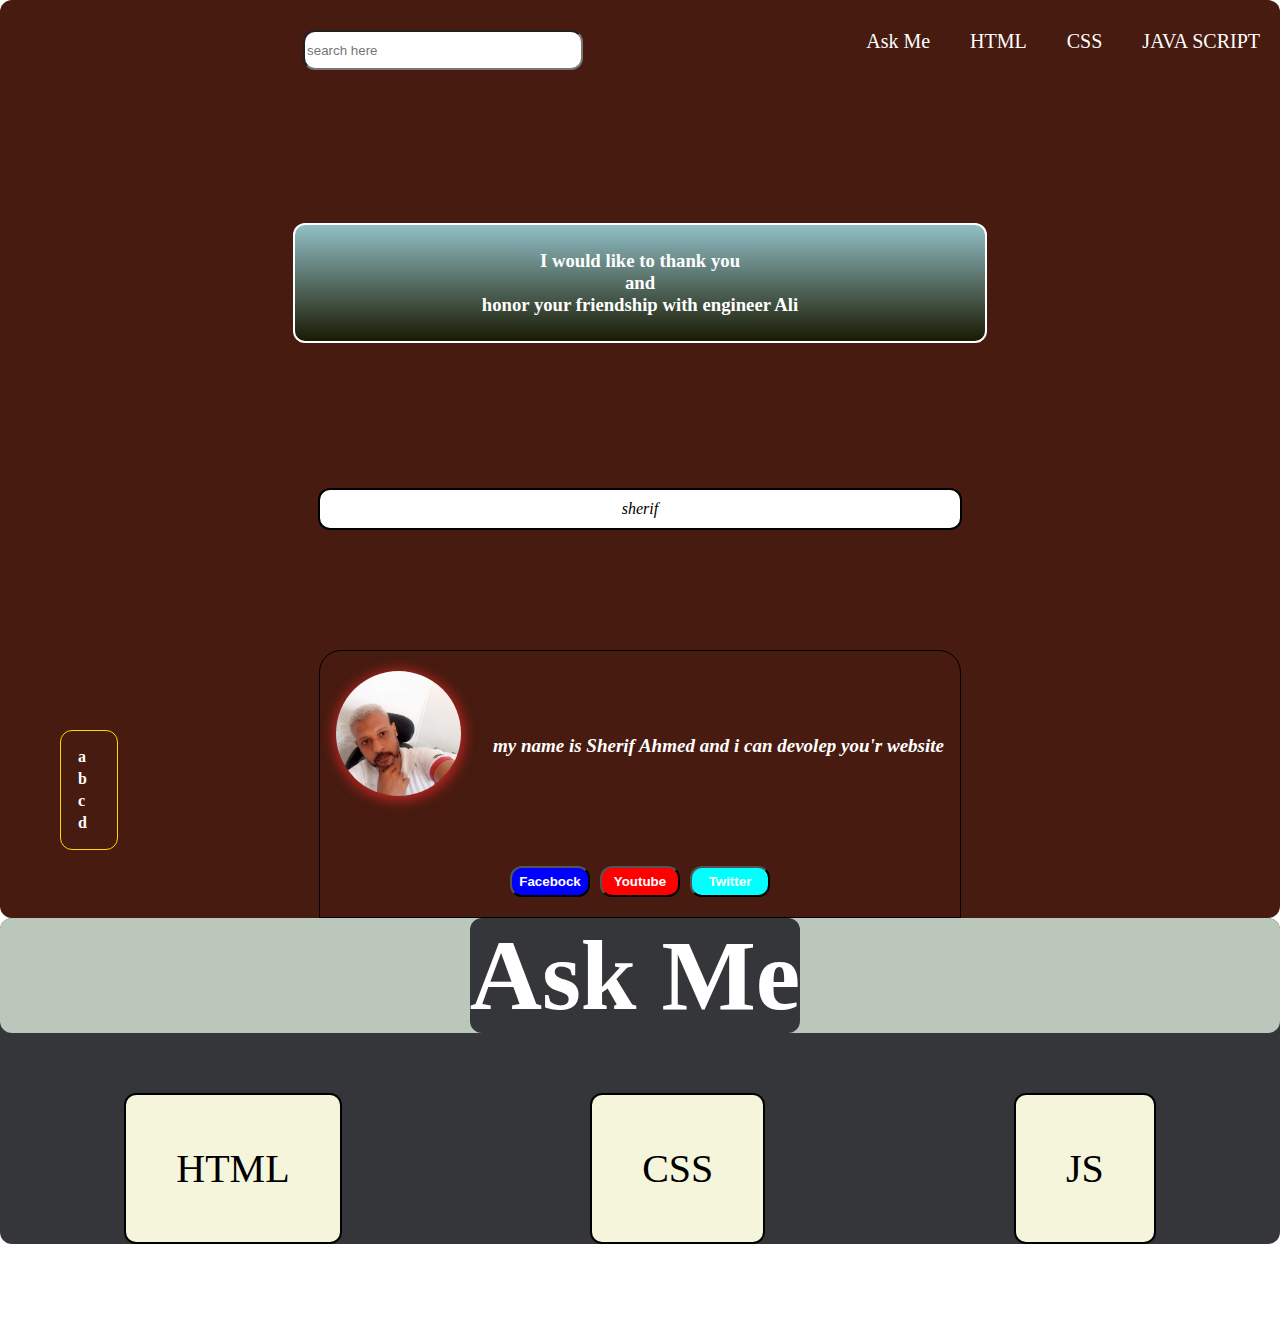
<file: index.html>
<!DOCTYPE html>
<html lang="en">
  <head>
    <meta charset="UTF-8" />
    <meta http-equiv="X-UA-Compatible" content="IE=edge" />
    <meta name="viewport" content="width=device-width, initial-scale=1.0" />
    <title>start</title>
    <link rel="stylesheet" href="style.css" />
    <link
      rel="stylesheet"
      href="https://cdnjs.cloudflare.com/ajax/libs/font-awesome/6.4.0/css/all.css"
      integrity="sha512-Z0kTB03S7BU+JFU0nw9mjSBcRnZm2Bvm0tzOX9/OuOuz01XQfOpa0w/N9u6Jf2f1OAdegdIPWZ9nIZZ+keEvBw=="
      crossorigin="anonymous"
      referrerpolicy="no-referrer"
    />
  </head>
  <body>
    <div class="history">
      <div class="header">
        
        <ul>
          <div class="search">
            <input type="search" placeholder="search here">
          
          </div>
          <li><a href="#home">Ask Me</a></li>
          <li><a href="css.html">HTML</a></li>
          <li><a href="#">CSS</a></li>
          <li><a href="#">JAVA SCRIPT</a></li>
        </ul>
      
        <h3>
         
         <p> <i class="fa-solid fa-heart"></i>I would like to thank you<i class="fa-solid fa-heart"></i> </p>
         <p><i class="fa-solid fa-heart"></i>and<i class="fa-solid fa-heart"></i></p>
         <p><i class="fa-solid fa-heart"></i>honor your friendship with engineer Ali<i class="fa-solid fa-heart"></i></p>
         
        </h3>
        <div class="fa-3x">
            <i  class="fa-solid fa-heart fa-beat" style="--fa-beat-scale: 1.8;">sherif</i>
        </div>
        
        <aside class="sidebar">
          <a href="http://">a</a>
          <a href="http://">b</a>
          <a href="http://">c</a>
          <a href="http://">d</a>
        </aside>
        <article class="me">
          <div class="flex">
            <img class="meto" src="FB_IMG_1655107334874.jpg" alt="" />

            <p style="margin-top: 10%">
              my name is Sherif Ahmed and i can devolep you'r website
            </p>
          </div>
          <span class="social">
            <button class="f">Facebock</button>
            <button class="y">Youtube</button>
            <button class="t">Twitter</button>
          </span>
        </article>
      </div>
    </div>

    <section id="home" class="part2" >
      <section class="home">
        <h1 dir="ltr">Ask Me</h1>
        <i class="fa-solid fa-graduation-cap"></i>
      </section>

      <main class="main">




        <article class="wash">
          <span>HTML</span>
          <i class="fa-brands fa-html5"></i>
        </article>


        <article class="wash"> 
          <span>CSS</span>
          <i class="fa-brands fa-css3"></i>
         </article>


        <article class="wash">
          <span>JS </span>
          <i class="fa-brands fa-square-js"></i>
         </article>
      </main>
    </section>
    <br>
    <br>
    

  </body>
</html>
</file>
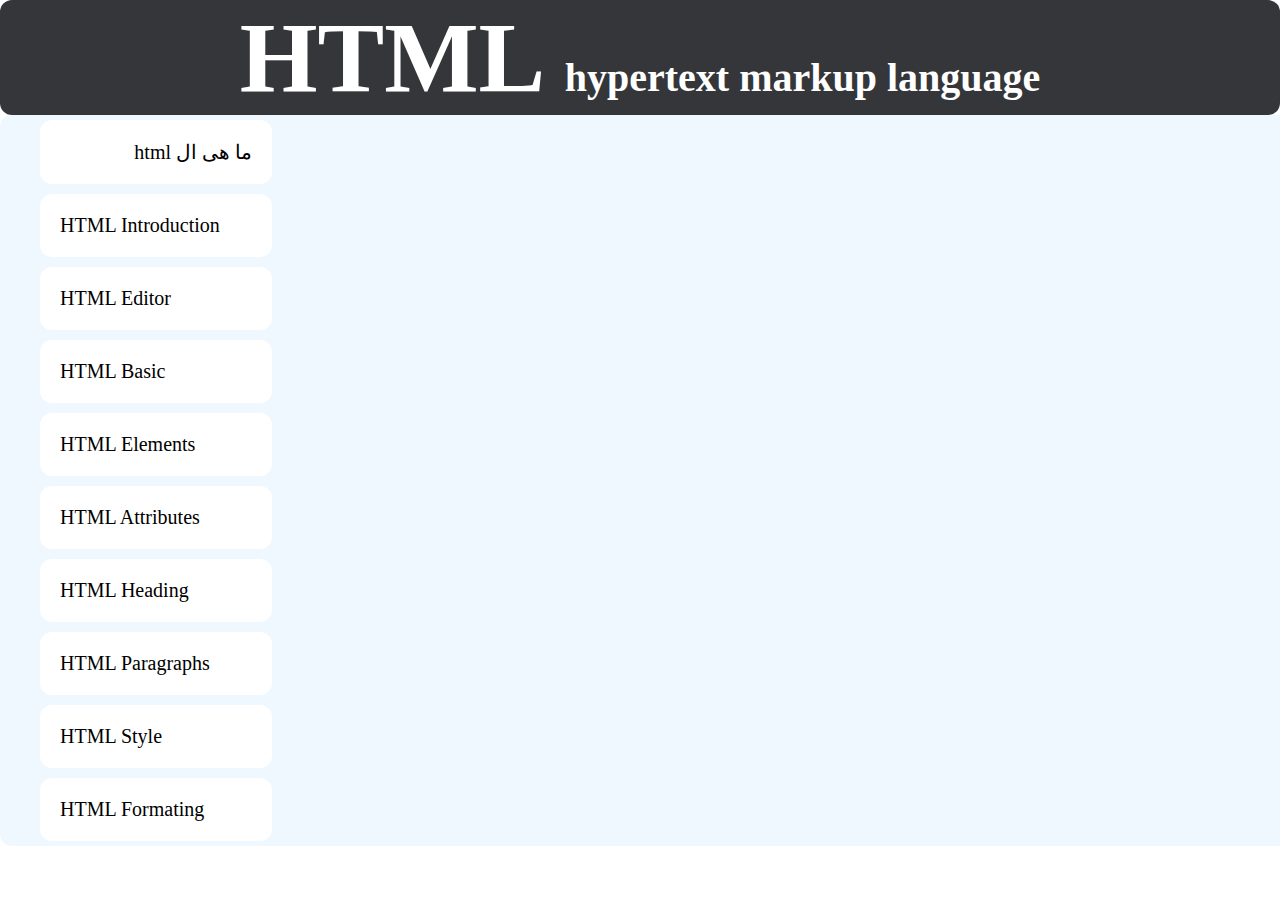
<file: css.html>
<!DOCTYPE html>
<html lang="en">
<head>
    <meta charset="UTF-8">
    <meta http-equiv="X-UA-Compatible" content="IE=edge">
    <meta name="viewport" content="width=device-width, initial-scale=1.0">
    <title>html</title>
    <link rel="stylesheet" href="style.css">
</head>
<body>
<header>
    <h1>HTML <span>hypertext markup language</span></h1>
    

</header> 
<aside>
    <ul class="asid tawseet">
        <li dir="rtl">ما هى ال html</li>
        <li>HTML Introduction</li>
        <li>HTML Editor</li>
        <li>HTML Basic</li>
        <li>HTML Elements</li>
        <li>HTML Attributes</li>
        <li>HTML Heading</li>
        <li>HTML Paragraphs</li>
        <li>HTML Style</li>
        <li>HTML Formating</li>
    </ul>
</aside>   

</body>
</html>
</file>
<file: style.css>
*{
    margin: 0px ;
    border-radius: 12px;
}

.header{
    padding-top: 10px; 
    background-color: rgb(71, 27, 16);  
    
}
.flex{
    
    display: flex;
    justify-content: space-around;
}
.me{
    
    border: 1px solid black;
    text-align: center;
    width: 50%;
    margin: 0  auto 0px;
    font-size: 19px;
    font-family:Georgia, 'Times New Roman', Times, serif;
    font-weight: bold;
    font-style: oblique;
    border-radius: 22px 22px 0px 0px;
    padding: 20px 0px;
    color: white;
}
ul{
    /* width: 60%; */
    display: flex;
    justify-content: space-around;
    /* border: 1px solid; */
    
}

li{
       padding: 20px;
    list-style-type: none;
    font-size: 20px;
    /* border: 2px dotted rgb(218, 234, 218); */
}
.tawseet{
    width: 100%;
    margin: 0 auto;
    background-color: aliceblue;
}
.asid li:hover{
    background-color:#d1ceca;
   
}
@keyframes hov  {
    0%{
        background-color: blueviolet;
    }
}
li:hover{
    animation: hov .21s infinite;
    
    /* background-color:#dedaad; */
    
    padding: 20px;
    cursor: pointer;
    transition: all 1.5s ;
}

.meto{
  
    /* margin-bottom: 60px; */
    width: 125px;
    box-shadow: .5px 2px 13px 2px rgba(241, 43, 43, 0.748);
    border-radius: 50%;
   
}
.search{
    /* border: 1px solid red; */
    margin: 0 auto 8px ;
    display: flex;
    justify-content: space-around;
}
input{
    margin-top: 20px;
    height: 40px;
    width: 280px;
}
button{
    padding: 5px 20px;
    background-color:black ;
    color: white;
    font-weight: bolder;
    
}

.f{
    background-color: blue;
}
.y{
    background-color: red;
}
.t{
    background-color: aqua;
}
.f, .y, .t{
    margin-top: 70px;
    padding: 6px 3px;
    color: white;
    width: 80px;
    cursor: pointer;
  
}
.asid li{
    transform: rotate(0deg);
    width: 15%;
    margin: 5px 0px;
    background-color: white;
}

.f:hover{
    transform:rotate(20deg);
}
.y:hover{
    transform:rotate(20deg);

}
.t:hover{
    transform:rotate(20deg);

   
}

.part2{
     background: #35363A;
     /* border: 5px solid red; */
     margin-bottom: 40px;
}
.sidebar{
    /* position: absolute; */
    width: 2%;
    display: flex;
    flex-direction: column;
    padding-left: 10px;
    border: 1px solid gold;
    transform: translate(60px, 200px);
    padding: 15px;
    /* transform: rotate(-25deg); */

}
.fa-graduation-cap{
    color: rgb(17, 45, 69);
    margin-left: 10px;
    margin-top: 5px;
}
h3{
    width: 50%;
    padding: 25px;
    margin: 145px auto;
    text-align: center;
    border: 2px solid;
    color: white;
    background-image: linear-gradient(to top, rgb(26, 26, 2),rgb(145, 191, 198));
}
h3 i{
    color: black;
}
.set{
width: 20%;
}

span{
    font-size: 40px;
}
.asid{
    display: flex;
    flex-direction: column;
}
h1{
    font-size: 100px;
    background-color: #35363A;
    color:white;
    text-align: center;
}
.fa-3x{
    width: 50%;
    margin: auto;
    border: 2px solid;
    text-align: center;
    margin-top: 30px;
    padding: 10px 0px;
    background-color: white;
}
.sidebar a{
    
    text-decoration: none;
    color: white;
    font-weight: 900;
    margin: 2px;
}
.sidebar a:hover{
    position:sticky;
    
    font-size: 50px;
   
    text-align: center;
    margin: auto;
    transition: all 1.5s ;
}
.home{
    background-color:rgb(188, 199, 187);
  
    display: flex;
    justify-content:center;

}
.wash,.ali,.amount{
    border: 2px solid black;
    background-color: beige;
    padding: 50px;
    margin-top: 60px;
    display: flex;
    flex-direction: column;
    font-size: 40px;
}
.main{
    display: flex;
    justify-content: space-around;
    /* border: 5px solid red; */
}
a{
    text-decoration: none;
    color: white;
}
</file>
